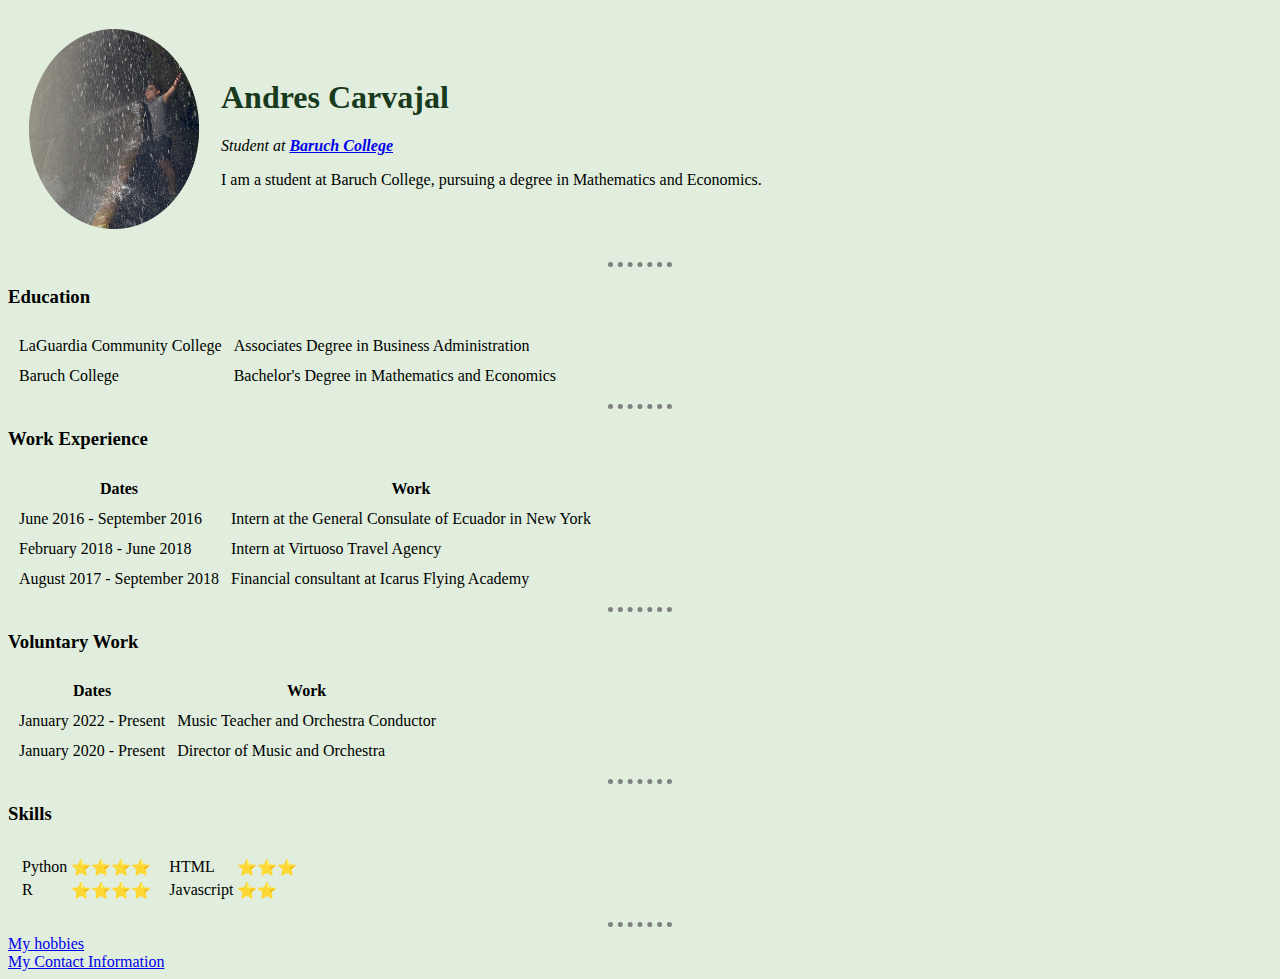
<file: index.html>
<!DOCTYPE html>
<html>
    <head>
        <meta charset="utf-8">
        <title>Andres Carvajal Personal Site</title>
        <link rel="stylesheet" href="css/styles.css">
    </head>


    <body>
        <table cellspacing="20">
            <tr>
                <td><img src="andres.png" alt="Andres Profile Picture." width="170" height="200"></td>
                <td><h1>Andres Carvajal</h1>
                <p><em>Student at <strong> <a href="https://www.baruch.cuny.edu/">Baruch College</a> </strong></em></p>
                <p>I am a student at Baruch College, pursuing a degree in Mathematics and Economics. </p>    
             </td>
            </tr>
        </table>        
       <hr>
        <h3>Education</h3>
        <table cellspacing = "10">
            <tr>
                <td>LaGuardia Community College</td> 
                <td>Associates Degree in Business Administration</td>
            </tr>
            <tr>
                <td>Baruch College</td>
                <td>Bachelor's Degree in Mathematics and Economics</td> 
            </tr>
        </table>
        <hr>
        <h3>Work Experience</h3>
        <table cellspacing ="10">
            <thead>
                <tr>
                    <th>Dates</th>
                    <th>Work</th>
                </tr>
            </thead>
            <tbody>
                <tr>
                    <td>June 2016 - September 2016</td>
                    <td>Intern at the General Consulate of Ecuador in New York</td>
                </tr>
                <tr>
                    <td>February 2018 - June 2018</td>
                    <td>Intern at Virtuoso Travel Agency</td>              
                </tr>
                <tr>
                    <td>August 2017 - September 2018</td>
                    <td>Financial consultant at Icarus Flying Academy</td>
                </tr>
            </tbody>
        </table>
        <hr>
        <h3>Voluntary Work</h3>
        <table cellspacing = "10">
            <thead>
                <tr>
                    <th>Dates</th>
                    <th>Work</th>
                </tr>
            </thead>
            <tbody>
                <tr>
                    <td>January 2022 - Present</td>
                    <td>Music Teacher and Orchestra Conductor</td>
                </tr>
                <tr>
                    <td>January 2020 - Present</td>
                    <td>Director of Music and Orchestra</td>
                </tr>
            </tbody>
        </table>
        <hr>
        <h3>Skills</h3>
        <table cellspacing="10">
            <tr>
                <td>
                    <table>
                        <tr>
                            <td>Python</td>
                            <td>⭐️⭐⭐⭐</td>
                        </tr>
                        <tr>
                            <td>R</td>
                            <td>⭐️⭐⭐⭐</td>
                        </tr>
                    </table>
                </td>
                <td>
                    <table>
                        <tr>
                            <td>HTML</td>
                            <td>⭐️⭐⭐</td>
                        </tr>
                        <tr>
                            <td>Javascript</td>
                            <td>⭐️⭐</td>
                        </tr>
                    </table>
                </td>
            </tr>
        </table>
        <hr>
        <a href="hobbies.html">My hobbies</a>
        <br>
        <a href="contact.html">My Contact Information</a>
    </body>
</html>
</file>
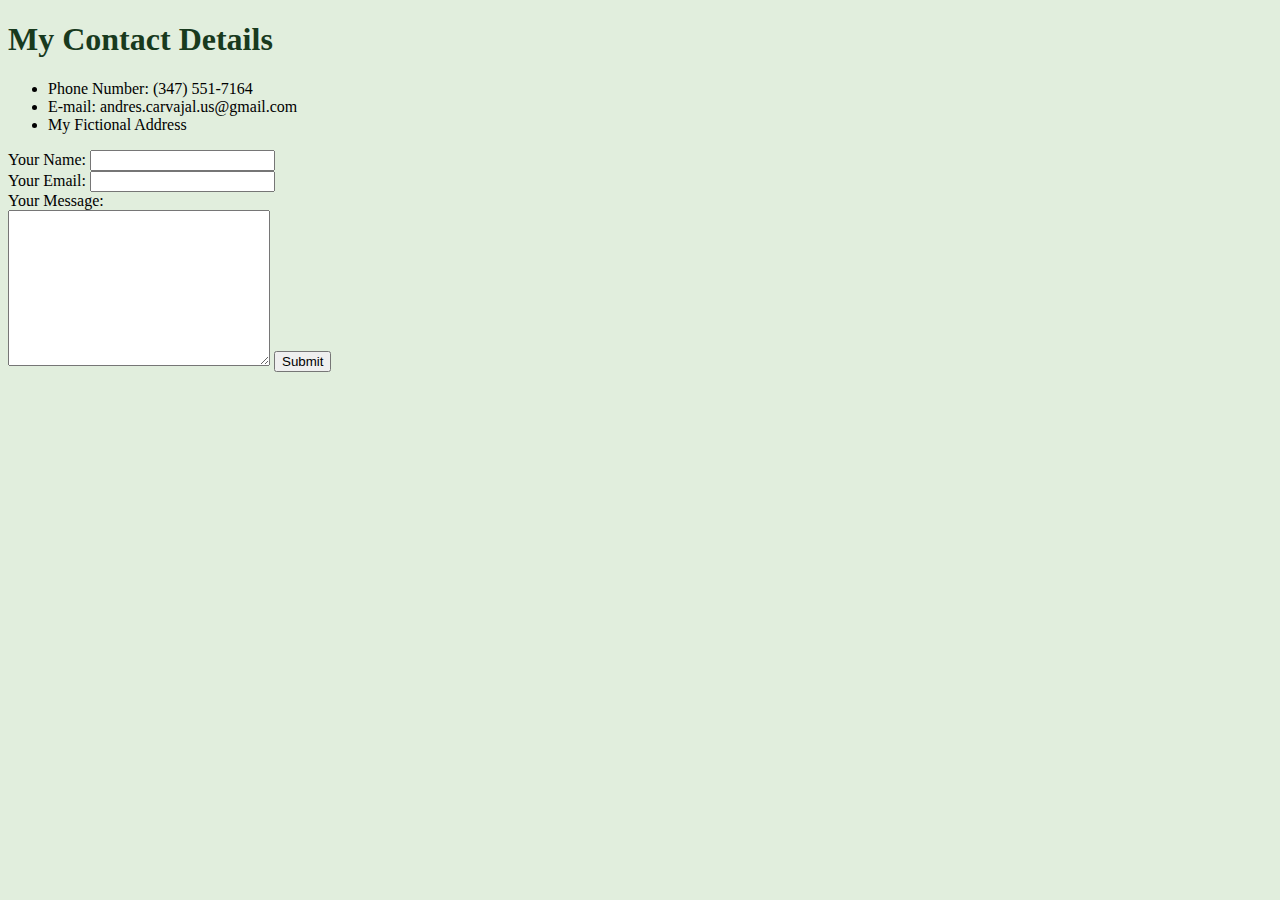
<file: contact.html>
<!DOCTYPE html>
<html lang="en">
<head>
    <meta charset="UTF-8">
   <title>My contact info</title>
   <link rel="stylesheet" href="css/styles.css">
</head>
<body>
    <h1>My Contact Details</h1>
    <ul>
        <li>Phone Number: (347) 551-7164</li>
        <li>E-mail: andres.carvajal.us@gmail.com</li>
        <li>My Fictional Address</li>
    </ul>
    <form action="mailto:andres.carvajal.us@gmail.com" method="post" enctype="text/plain">
        <label>Your Name:</label>
        <input type="text" name="yourName" value=""><br>
        <label>Your Email:</label>
        <input type="email" name="yourEmail" value=""><br>
        <label>Your Message:</label><br>
        <textarea name="yourMessage" cols="30" rows="10"></textarea>
        <input type="submit" name="">
    </form>
    
</body>
</html>
</file>
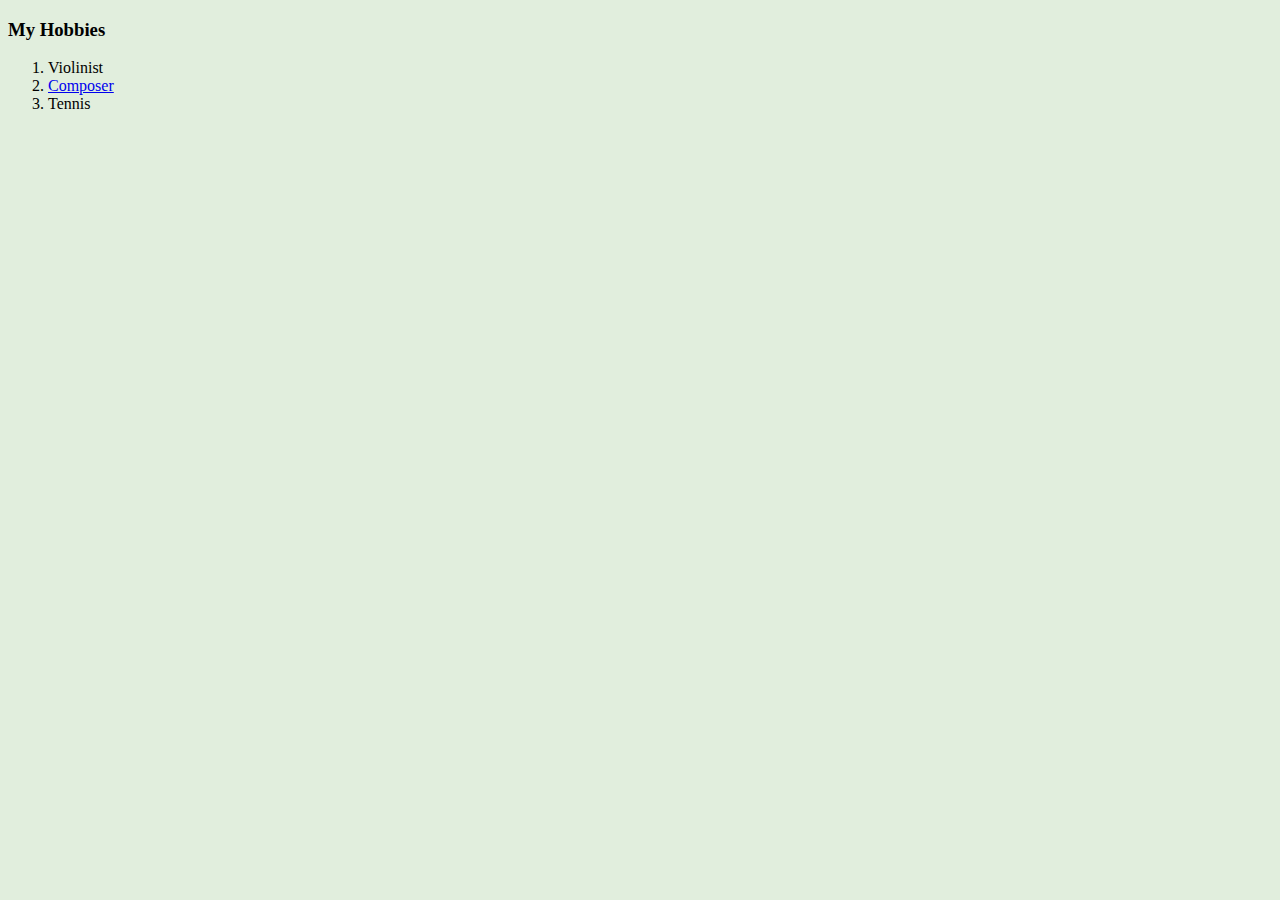
<file: hobbies.html>
<!DOCTYPE html>
<html lang="en">
<head>
    <meta charset="UTF-8">
    <title>My hobbies</title>
    <link rel="stylesheet" href="css/styles.css">
</head>
<body>
    <h3>My Hobbies</h3>
    <ol>
        <li>Violinist</li>
        <li> <a href="https://www.youtube.com/watch?v=_DzimDTi-yE&list=LL&index=36"> Composer</a></li>
        <li>Tennis</li>
    </ol>
    
</body>
</html>
</file>
<file: css/styles.css>
body{
    background-color: #E1EEDD;
}
h1{
    color: #183A1D;
}
h1{
    color: #183A1D;
}
hr{
    border-style: none;
    border-top-style: dotted;
    border-color: grey;
    border-width: 5px;
    width: 5%;

}
</file>
